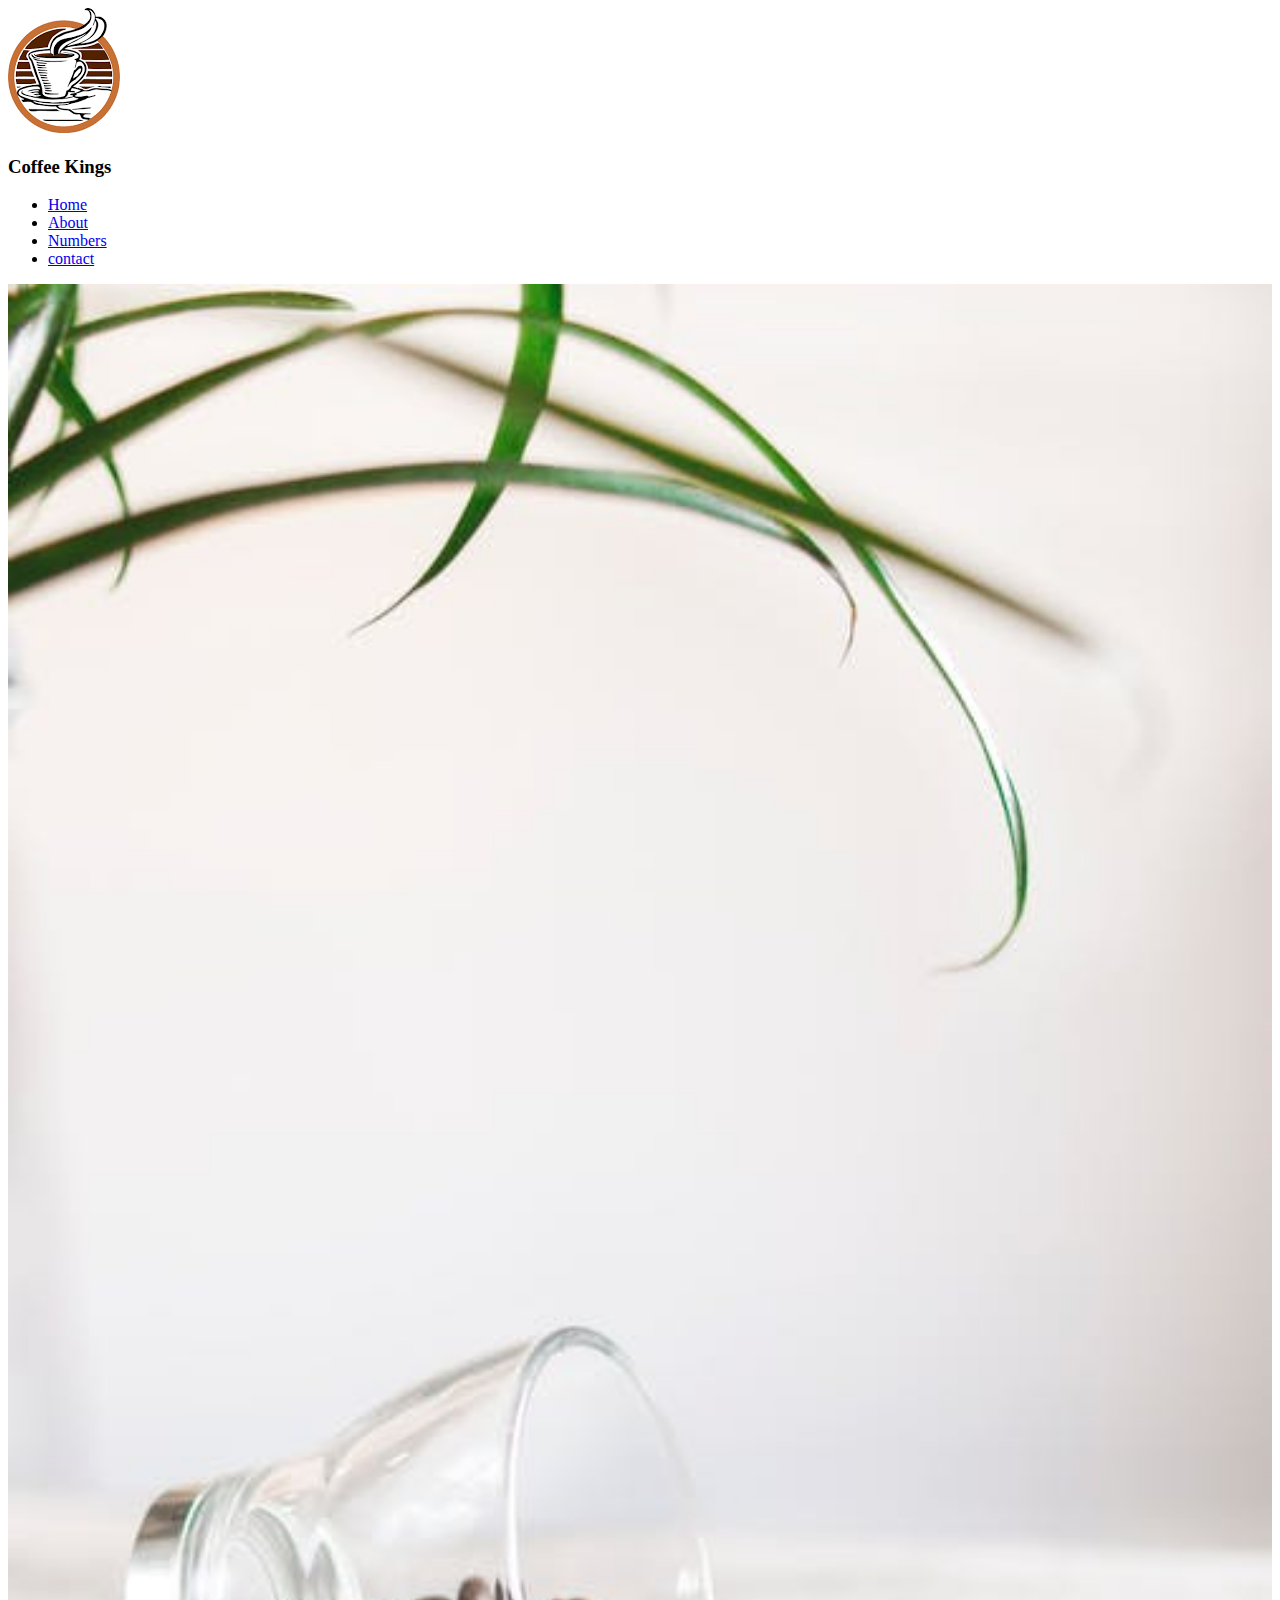
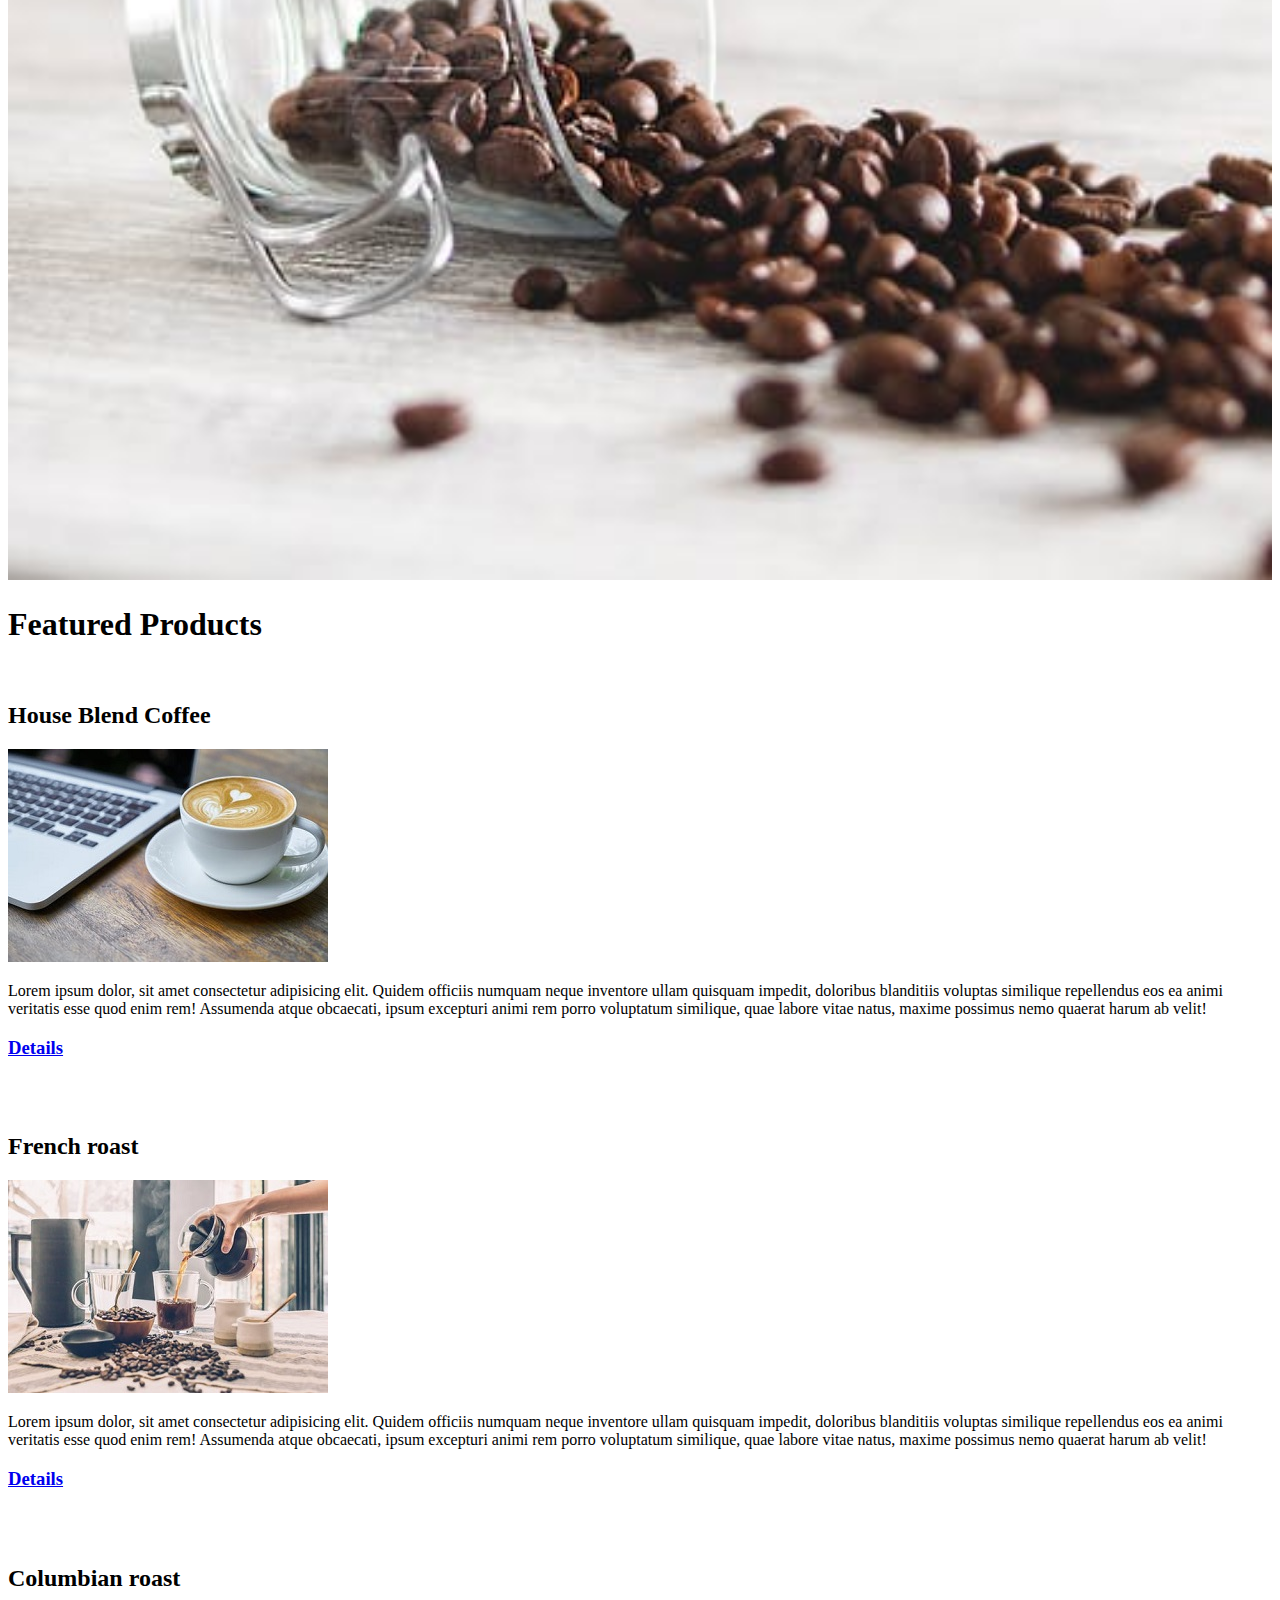
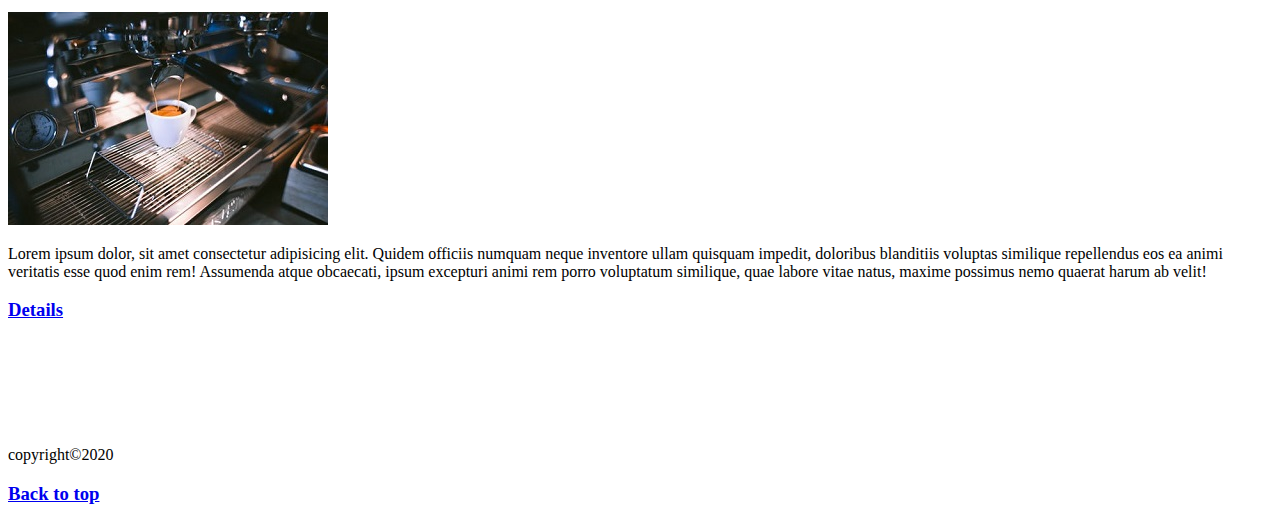
<file: coffee/index.html>
<!DOCTYPE html>
<html lang="en">
<head>
    <meta charset="UTF-8">
    <meta name="viewport" content="width=device-width, initial-scale=1.0">
    <meta http-equiv="X-UA-Compatible" content="ie=edge">
    <title>Coffee Junkie</title>
</head>
<body>
 <img src="./images/logo.png" id="logo" alt="coffee logo">  
 <h3>Coffee Kings</h3> 
 <ul>
    <li><a href="index.html">Home</a></li>
    <li><a href="about.html">About</a></li>
    <li><a href="numbers.html">Numbers</a></li>
    <li><a href="contact.html">contact</a></li>
 </ul>
 <img src="./images/background.jpeg" width="100%"  alt="coffee beans">
 <br>
 <h1>Featured Products</h1>
 <br>
  <!--house blend--> 
  <h2>House Blend Coffee</h2>
  <img src="./images/house blend.jpeg" alt="house blend">
  <p style="width:100%">
      Lorem ipsum dolor, sit amet consectetur adipisicing elit. Quidem officiis numquam neque inventore ullam quisquam impedit, doloribus blanditiis voluptas similique repellendus eos ea animi veritatis esse quod enim rem! Assumenda atque obcaecati, ipsum excepturi animi rem porro voluptatum similique, quae labore vitae natus, maxime possimus nemo quaerat harum ab velit!
  </p>
  <h3><a href="https://www.wikipedia.org/"  target="_blank">Details</a></h3>
  <br>
  <br>
<!--french roast-->
<h2>French roast</h2>
<img src="./images/french roast.jpeg" alt="french roast">
<p style="width:100%">
    Lorem ipsum dolor, sit amet consectetur adipisicing elit. Quidem officiis numquam neque inventore ullam quisquam
    impedit, doloribus blanditiis voluptas similique repellendus eos ea animi veritatis esse quod enim rem! Assumenda
    atque obcaecati, ipsum excepturi animi rem porro voluptatum similique, quae labore vitae natus, maxime possimus nemo
    quaerat harum ab velit!
</p>
<h3><a href="https://www.wikipedia.org/" target="_blank">Details</a></h3>
<br>
<br>
<!--Columbian roast-->
<h2>Columbian roast</h2>
<img src="./images/columbian roast.jpeg" alt="Columbian roast">
<p style="width:100%">
    Lorem ipsum dolor, sit amet consectetur adipisicing elit. Quidem officiis numquam neque inventore ullam quisquam
    impedit, doloribus blanditiis voluptas similique repellendus eos ea animi veritatis esse quod enim rem! Assumenda
    atque obcaecati, ipsum excepturi animi rem porro voluptatum similique, quae labore vitae natus, maxime possimus nemo
    quaerat harum ab velit!
</p>
<h3><a href="https://www.wikipedia.org/" target="_blank">Details</a></h3>
<br>
<br>
<br>
<br>
<br>
<p>copyright&copy;2020</p>
<h3><a href="#logo">Back to top</a></h3>
</body>
</html>
</file>
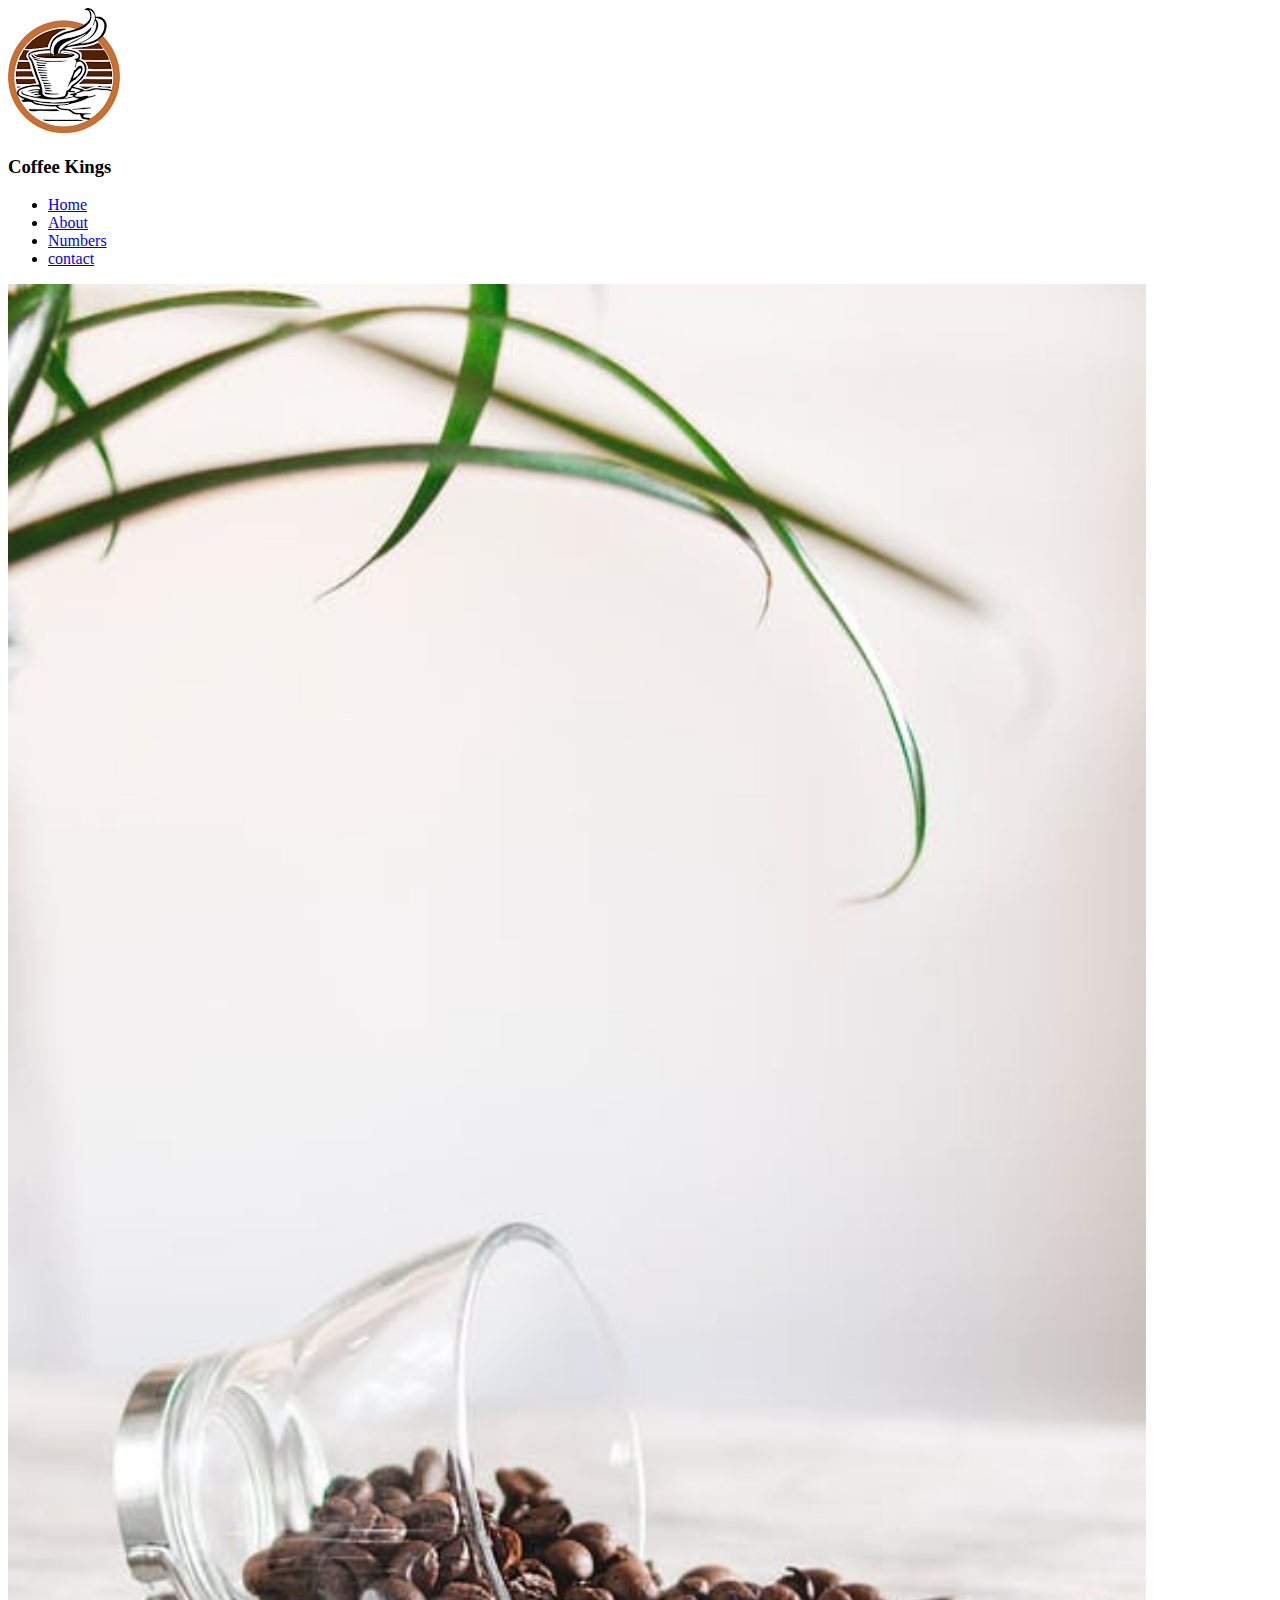
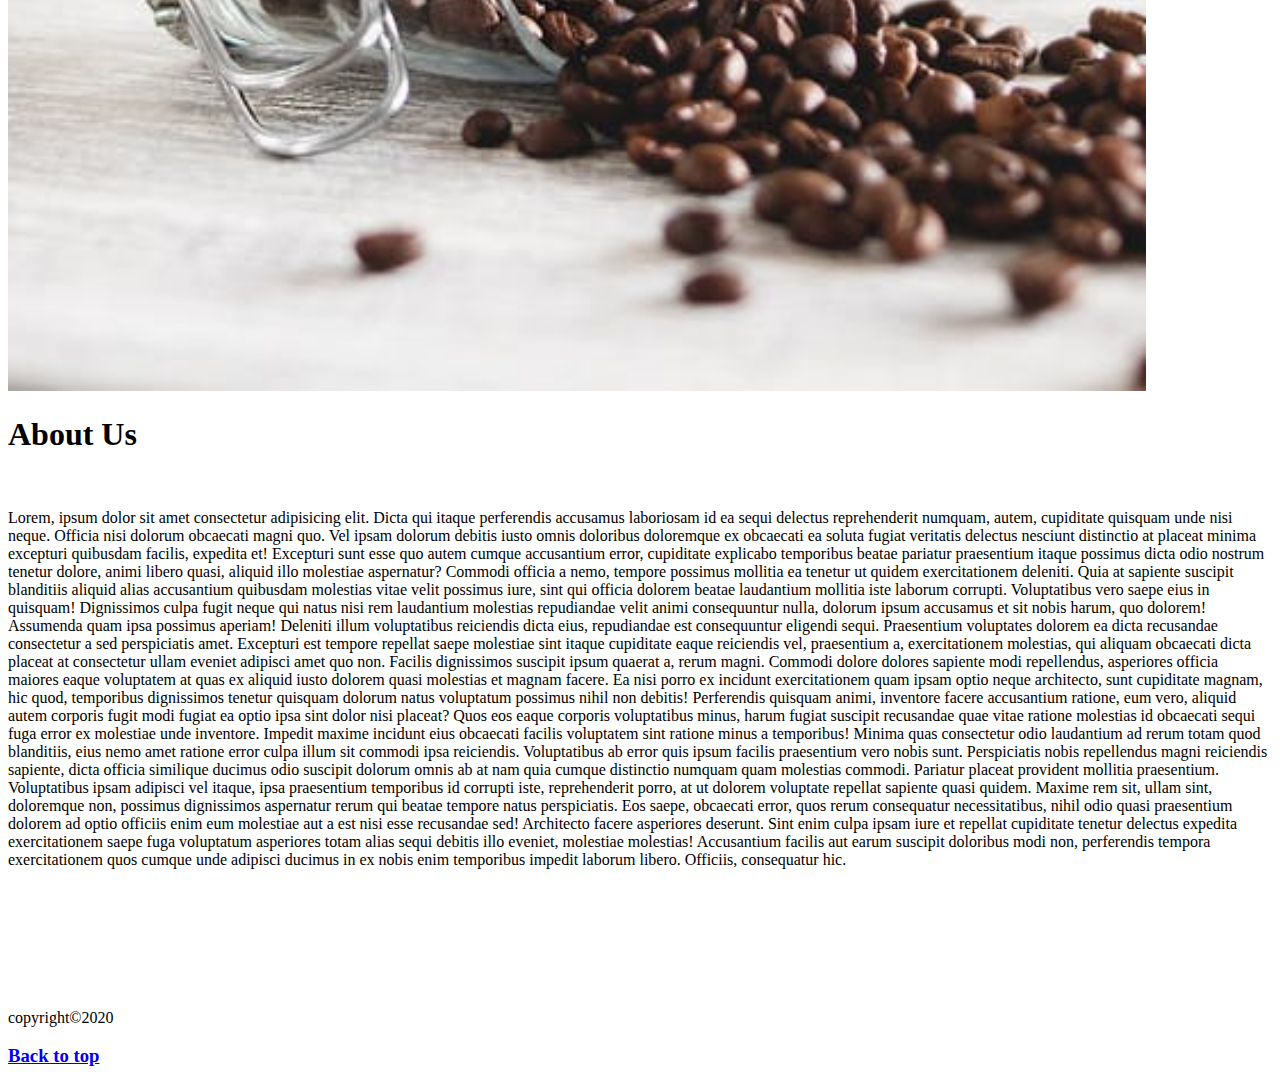
<file: coffee/about.html>
<!DOCTYPE html>
<html lang="en">

<head>
    <meta charset="UTF-8">
    <meta name="viewport" content="width=device-width, initial-scale=1.0">
    <meta http-equiv="X-UA-Compatible" content="ie=edge">
    <title>About</title>
</head>

<body>
    <img src="./images/logo.png" id="logo" alt="coffee logo">
    <h3>Coffee Kings</h3>
    <ul>
        <li><a href="index.html">Home</a></li>
        <li><a href="about.html">About</a></li>
        <li><a href="numbers.html">Numbers</a></li>
        <li><a href="contact.html">contact</a></li>
    </ul>
    <img src="./images/background.jpeg" width="90%" alt="coffee beans">
    <br>
    <h1>About Us</h1>
    <br>
   <p>Lorem, ipsum dolor sit amet consectetur adipisicing elit. Dicta qui itaque perferendis accusamus laboriosam id ea sequi delectus reprehenderit numquam, autem, cupiditate quisquam unde nisi neque. Officia nisi dolorum obcaecati magni quo. Vel ipsam dolorum debitis iusto omnis doloribus doloremque ex obcaecati ea soluta fugiat veritatis delectus nesciunt distinctio at placeat minima excepturi quibusdam facilis, expedita et! Excepturi sunt esse quo autem cumque accusantium error, cupiditate explicabo temporibus beatae pariatur praesentium itaque possimus dicta odio nostrum tenetur dolore, animi libero quasi, aliquid illo molestiae aspernatur? Commodi officia a nemo, tempore possimus mollitia ea tenetur ut quidem exercitationem deleniti. Quia at sapiente suscipit blanditiis aliquid alias accusantium quibusdam molestias vitae velit possimus iure, sint qui officia dolorem beatae laudantium mollitia iste laborum corrupti. Voluptatibus vero saepe eius in quisquam! Dignissimos culpa fugit neque qui natus nisi rem laudantium molestias repudiandae velit animi consequuntur nulla, dolorum ipsum accusamus et sit nobis harum, quo dolorem! Assumenda quam ipsa possimus aperiam! Deleniti illum voluptatibus reiciendis dicta eius, repudiandae est consequuntur eligendi sequi. Praesentium voluptates dolorem ea dicta recusandae consectetur a sed perspiciatis amet. Excepturi est tempore repellat saepe molestiae sint itaque cupiditate eaque reiciendis vel, praesentium a, exercitationem molestias, qui aliquam obcaecati dicta placeat at consectetur ullam eveniet adipisci amet quo non. Facilis dignissimos suscipit ipsum quaerat a, rerum magni. Commodi dolore dolores sapiente modi repellendus, asperiores officia maiores eaque voluptatem at quas ex aliquid iusto dolorem quasi molestias et magnam facere. Ea nisi porro ex incidunt exercitationem quam ipsam optio neque architecto, sunt cupiditate magnam, hic quod, temporibus dignissimos tenetur quisquam dolorum natus voluptatum possimus nihil non debitis! Perferendis quisquam animi, inventore facere accusantium ratione, eum vero, aliquid autem corporis fugit modi fugiat ea optio ipsa sint dolor nisi placeat? Quos eos eaque corporis voluptatibus minus, harum fugiat suscipit recusandae quae vitae ratione molestias id obcaecati sequi fuga error ex molestiae unde inventore. Impedit maxime incidunt eius obcaecati facilis voluptatem sint ratione minus a temporibus! Minima quas consectetur odio laudantium ad rerum totam quod blanditiis, eius nemo amet ratione error culpa illum sit commodi ipsa reiciendis. Voluptatibus ab error quis ipsum facilis praesentium vero nobis sunt. Perspiciatis nobis repellendus magni reiciendis sapiente, dicta officia similique ducimus odio suscipit dolorum omnis ab at nam quia cumque distinctio numquam quam molestias commodi. Pariatur placeat provident mollitia praesentium. Voluptatibus ipsam adipisci vel itaque, ipsa praesentium temporibus id corrupti iste, reprehenderit porro, at ut dolorem voluptate repellat sapiente quasi quidem. Maxime rem sit, ullam sint, doloremque non, possimus dignissimos aspernatur rerum qui beatae tempore natus perspiciatis. Eos saepe, obcaecati error, quos rerum consequatur necessitatibus, nihil odio quasi praesentium dolorem ad optio officiis enim eum molestiae aut a est nisi esse recusandae sed! Architecto facere asperiores deserunt. Sint enim culpa ipsam iure et repellat cupiditate tenetur delectus expedita exercitationem saepe fuga voluptatum asperiores totam alias sequi debitis illo eveniet, molestiae molestias! Accusantium facilis aut earum suscipit doloribus modi non, perferendis tempora exercitationem quos cumque unde adipisci ducimus in ex nobis enim temporibus impedit laborum libero. Officiis, consequatur hic.</p>
    <br>
    <br>
    <br>
    <br>
    <br>
    <br>
    <p>copyright&copy;2020</p>
    <h3><a href="#logo">Back to top</a></h3>
</body>

</html>
</file>
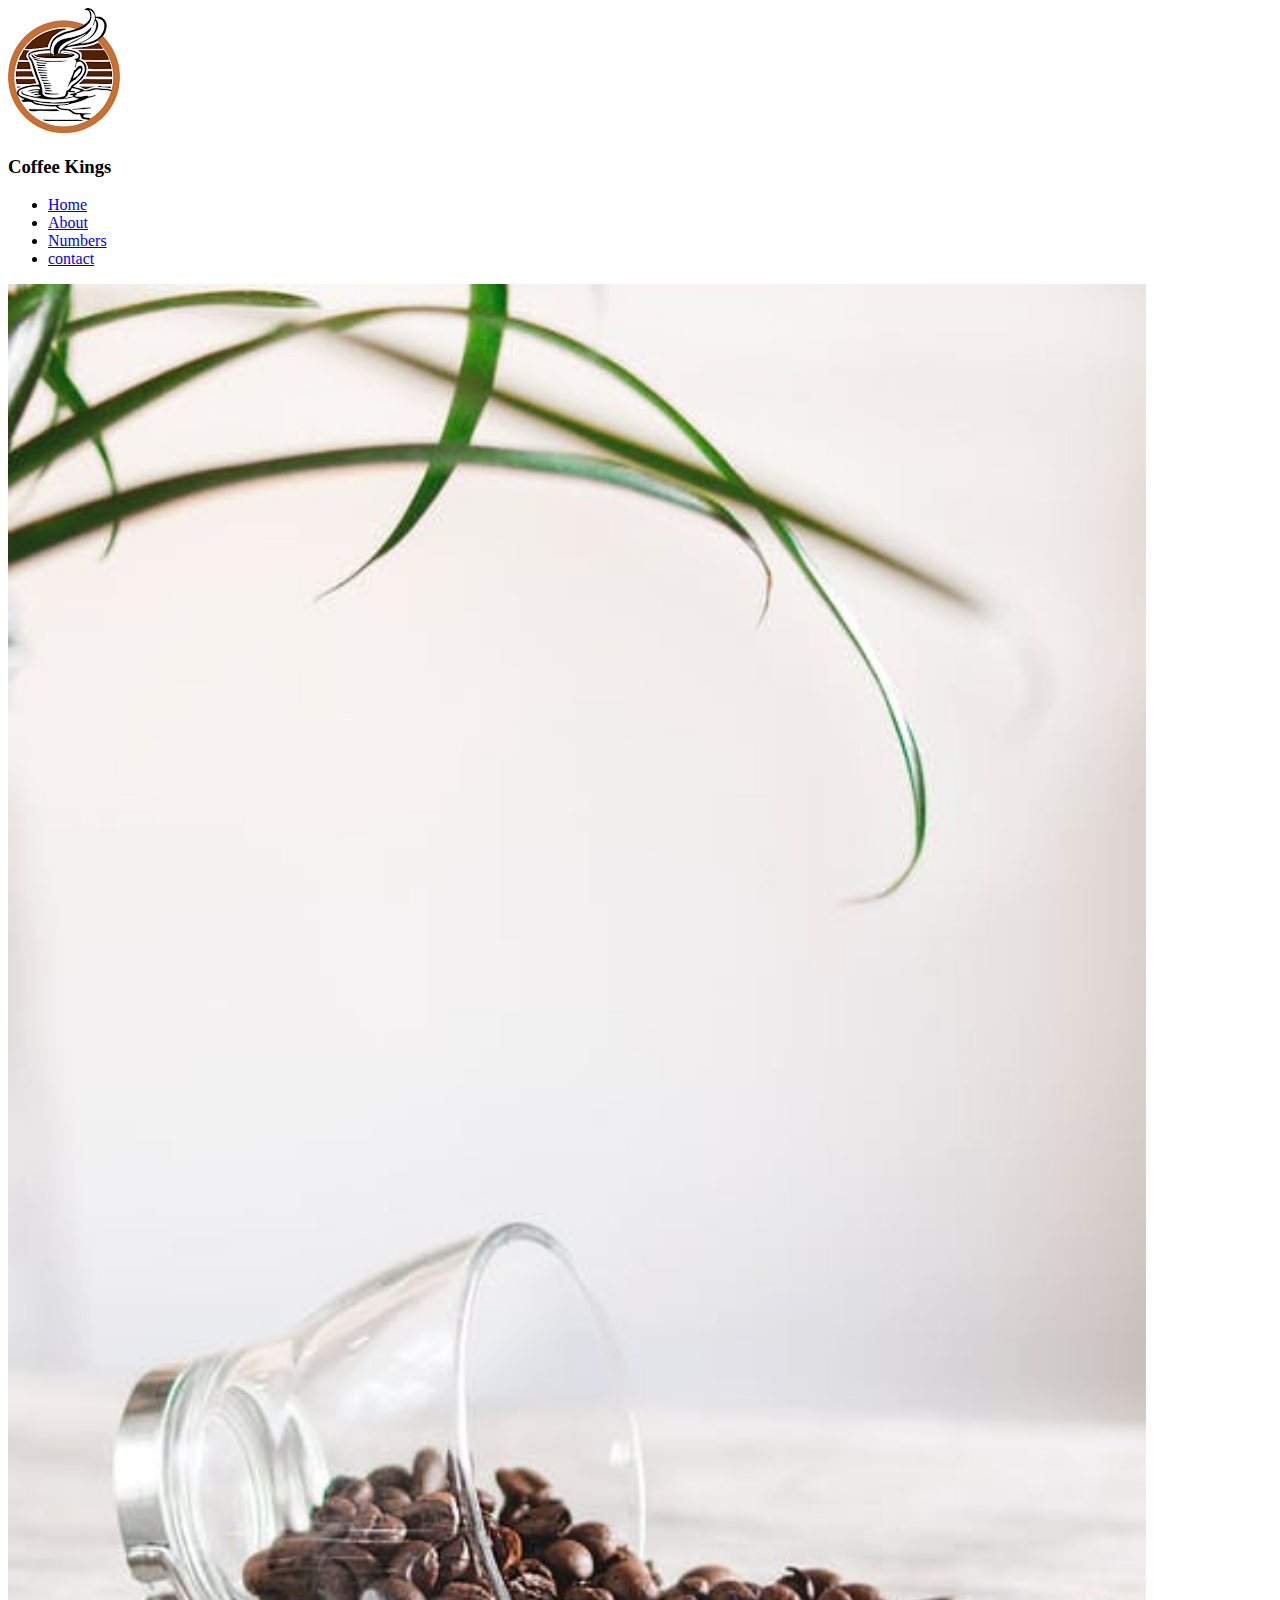
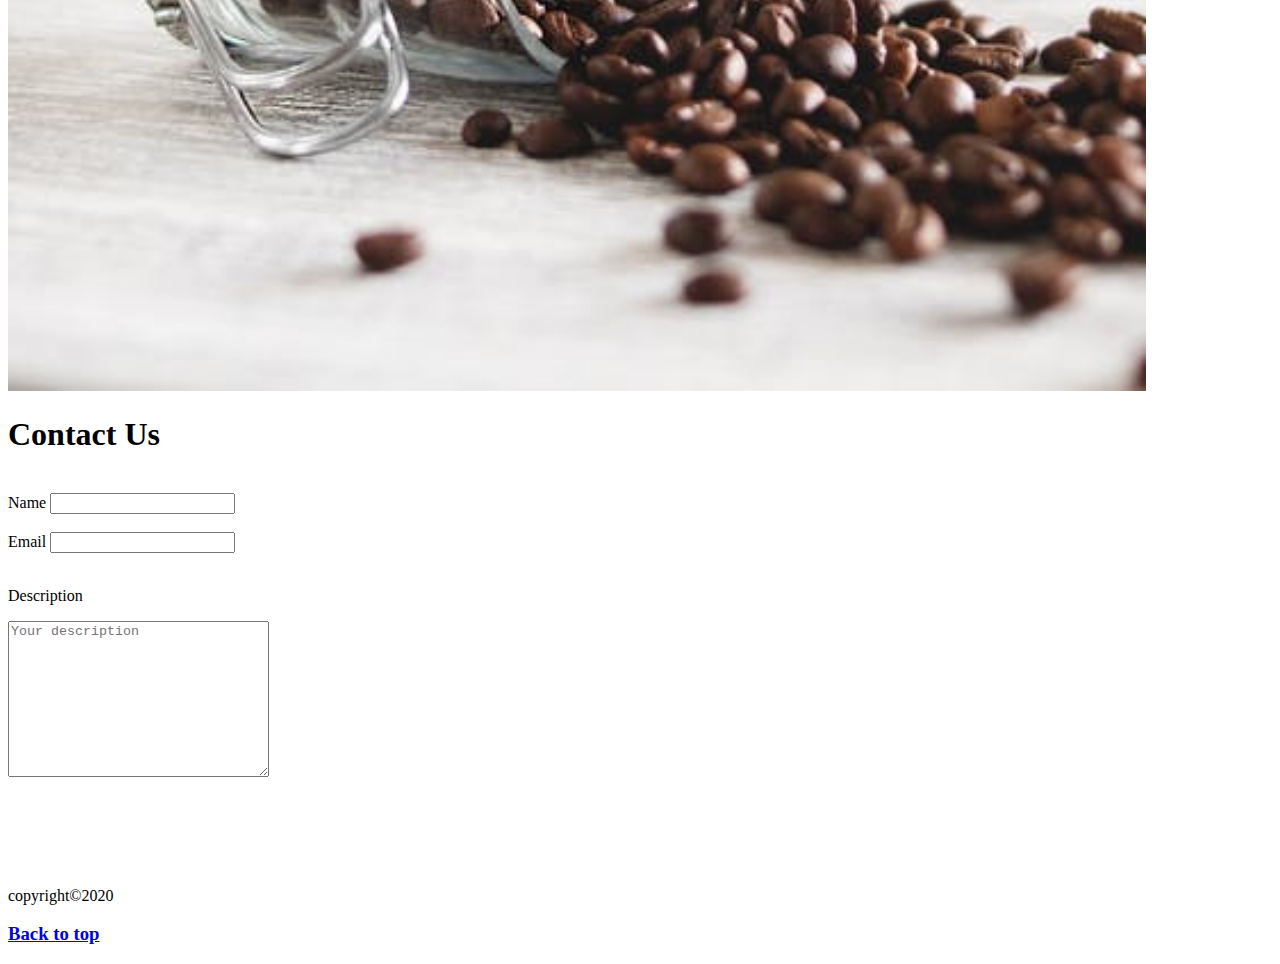
<file: coffee/contact.html>
<!DOCTYPE html>
<html lang="en">
  <head>
    <meta charset="UTF-8" />
    <meta name="viewport" content="width=device-width, initial-scale=1.0" />
    <meta http-equiv="X-UA-Compatible" content="ie=edge" />
    <title>Contact</title>
  </head>

  <body>
    <img src="./images/logo.png" id="logo" alt="coffee logo" />
    <h3>Coffee Kings</h3>
    <ul>
      <li><a href="index.html">Home</a></li>
      <li><a href="about.html">About</a></li>
      <li><a href="numbers.html">Numbers</a></li>
      <li><a href="contact.html">contact</a></li>
    </ul>
    <img src="./images/background.jpeg" width="90%" alt="coffee beans" />
    <br />
    <h1>Contact Us</h1>
    <br />
    <form action="">
      <!--name-->
      <label for="name">Name</label>
      <input type="text" name="name" id="name" />
      <br />
      <br />
      <!--Email-->
      <label for="email">Email</label>
      <input type="text" name="email" id="email" />
      <br />
      <br />
      <!--description-->
      <p>Description</p>
      <textarea
        name="description"
        id=""
        cols="30"
        rows="10"
        placeholder="Your description"
      ></textarea>
    </form>
    <br />
    <br />
    <br />
    <br />
    <br />
    <p>copyright&copy;2020</p>
    <h3><a href="#logo">Back to top</a></h3>
  </body>
</html>
</file>
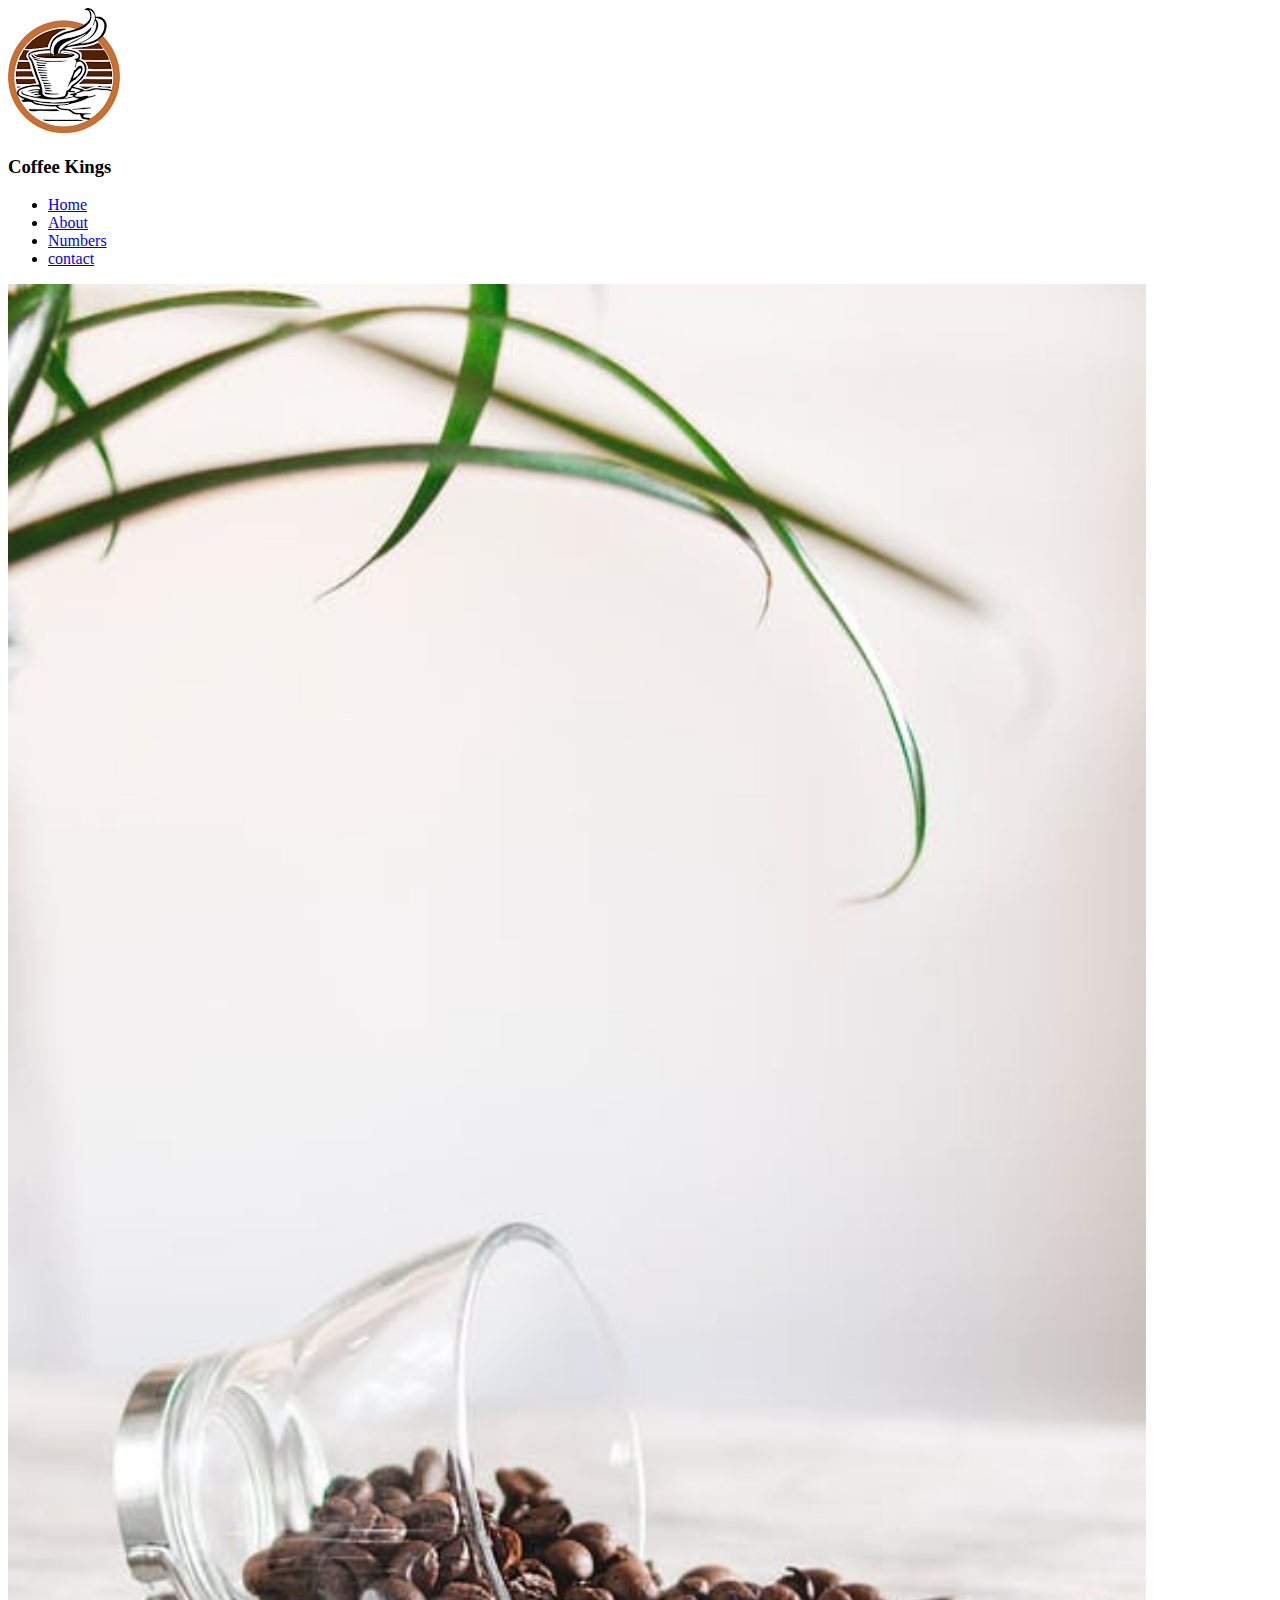
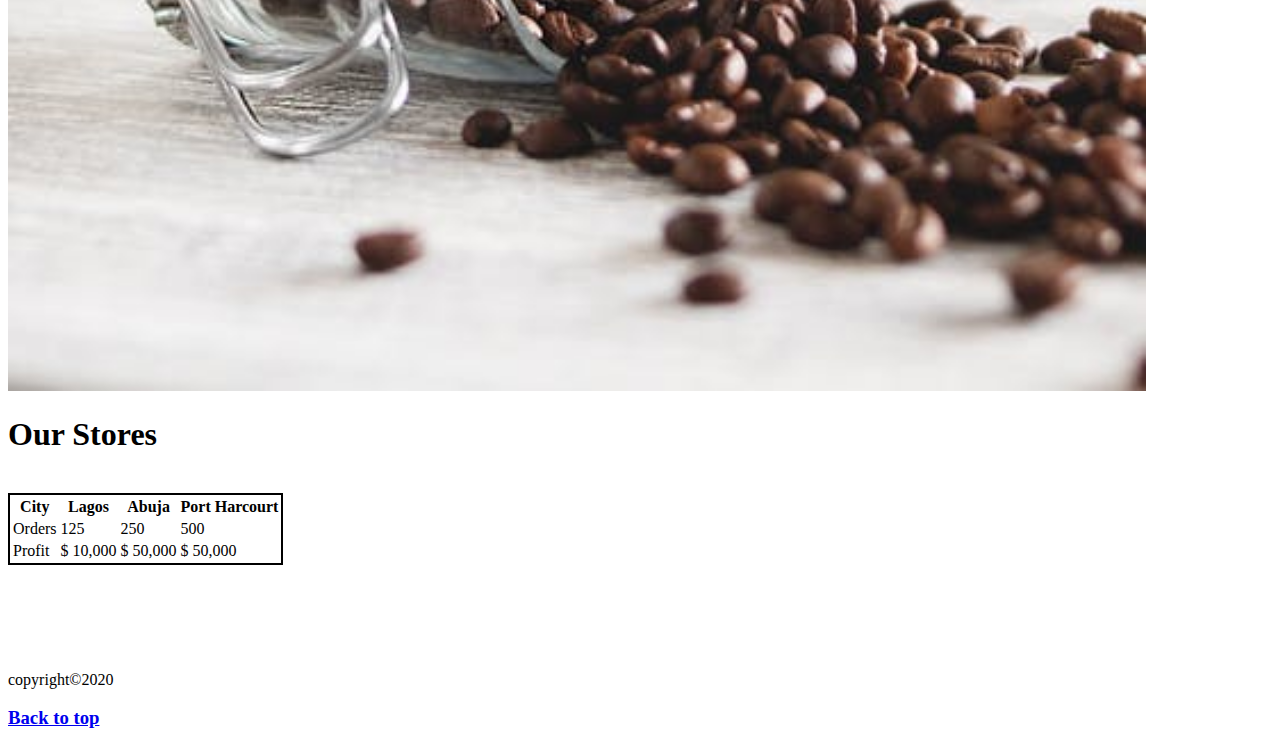
<file: coffee/numbers.html>
<!DOCTYPE html>
<html lang="en">
  <head>
    <meta charset="UTF-8" />
    <meta name="viewport" content="width=device-width, initial-scale=1.0" />
    <meta http-equiv="X-UA-Compatible" content="ie=edge" />
    <title>Numbers</title>
  </head>

  <body>
    <img src="./images/logo.png" id="logo" alt="coffee logo" />
    <h3>Coffee Kings</h3>
    <ul>
      <li><a href="index.html">Home</a></li>
      <li><a href="about.html">About</a></li>
      <li><a href="numbers.html">Numbers</a></li>
      <li><a href="contact.html">contact</a></li>
    </ul>
    <img src="./images/background.jpeg" width="90%" alt="coffee beans" />
    <br />
    <h1>Our Stores</h1>
    <br />
    <table style="border:2px solid black;border: spacing 25px">
      <!--city-->
      <tr>
        <th>City</th>
        <th>Lagos</th>
        <th>Abuja</th>
        <th>Port Harcourt</th>


      </tr>
     <!--end of city--> 
     <!--orders-->
     <tr>
       <td>Orders</td>
       <td>125</td>
       <td>250</td>
       <td>500</td>
     </tr>
      <!--profits-->
      <tr>
        <td>Profit </td>
        <td> $ 10,000</td>
        <td> $ 50,000</td>
        <td> $ 50,000</td>
      </tr>
     <!--end of profits-->
    </table>

    <br />
    <br />
    <br />
    <br />
    <br />
    <p>copyright&copy;2020</p>
    <h3><a href="#logo">Back to top</a></h3>
  </body>
</html>
</file>
